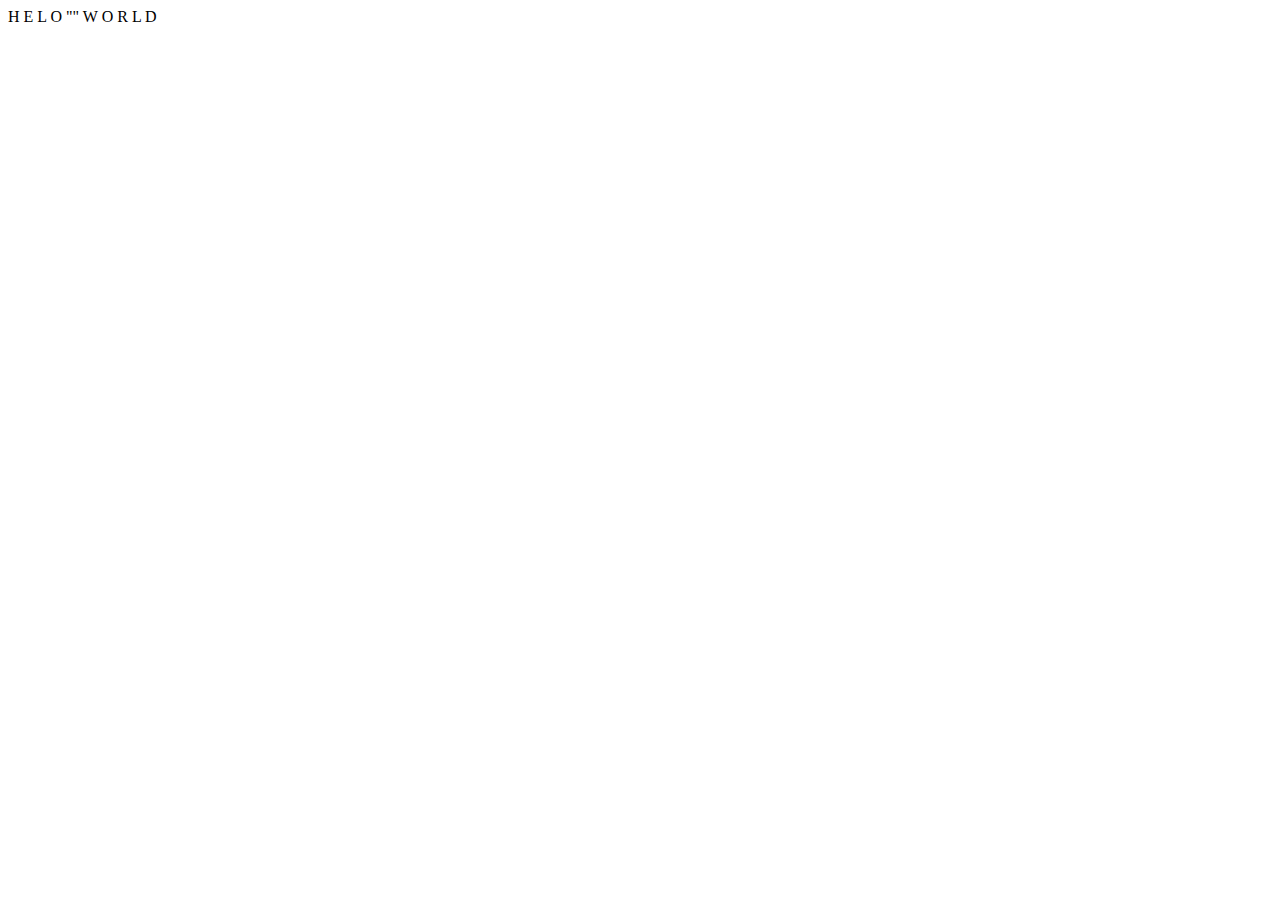
<file: index.html>
<!DOCTYPE html>
<html lang="en">
<head>
    <meta charset="UTF-8">
    <meta http-equiv="X-UA-Compatible" content="IE=edge">
    <meta name="viewport" content="width=device-width, initial-scale=1.0">
    <title>Document</title>
</head>
<body>
    H
    E
    L
    O
    ""
    W
    O
    R
    L
    D
</body>
</html>
</file>
